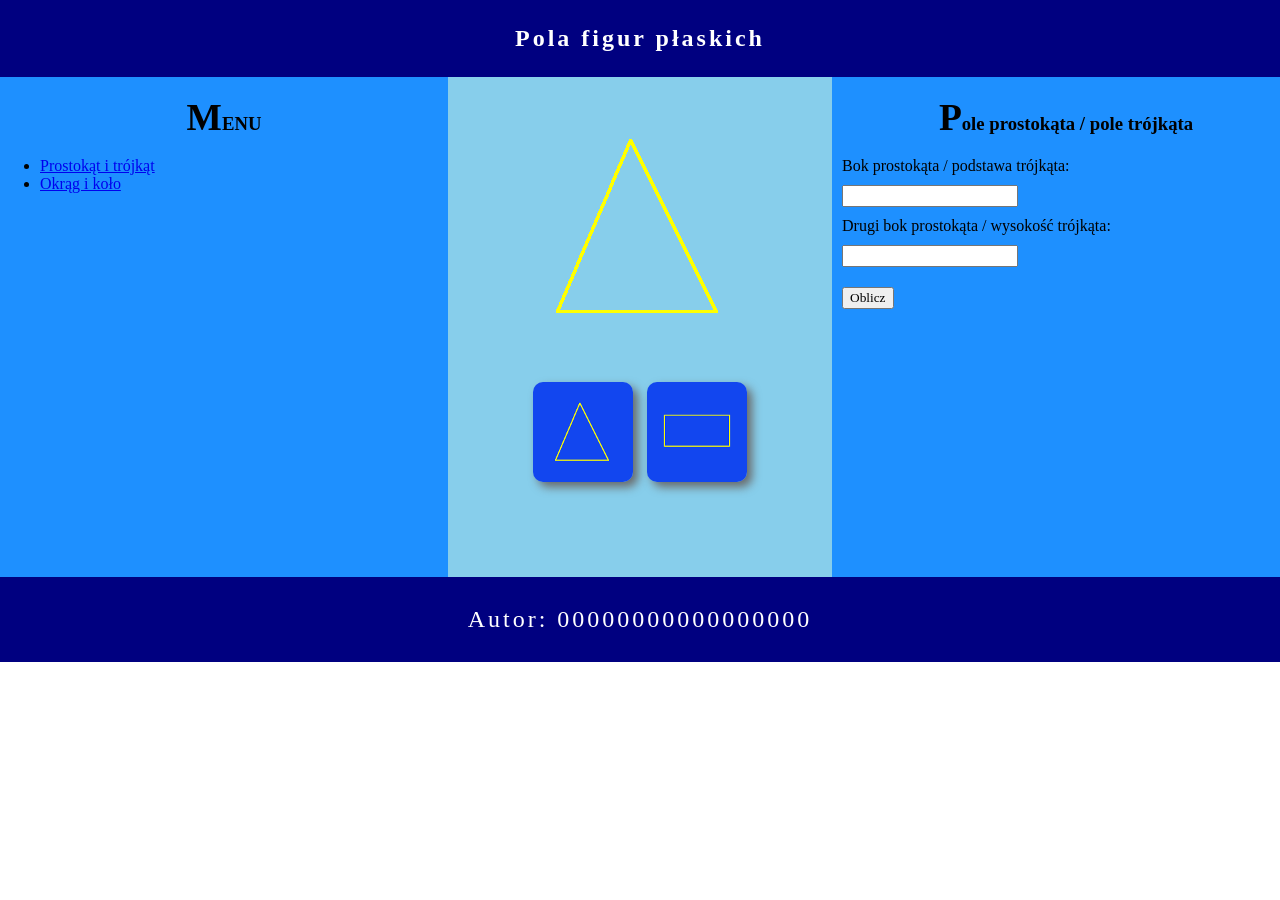
<file: egzamin/index.html>
<!DOCTYPE html>
<html lang="pl">
<head>
    <meta charset="UTF-8">
    <meta name="viewport" content="width=device-width, initial-scale=1.0">
    <title>Pola figur</title>
    <link rel="stylesheet" href="styl.css">
</head>
<body>
    <header>
        <h2>Pola figur płaskich</h2>
    </header>
    <main>
        <nav>
            <h3>MENU</h3>
            <ul>
                <li><a href="index.html">Prostokąt i trójkąt</a></li>
                <li><a href="kolo.html">Okrąg i koło</a></li>
            </ul>
        </nav>
        <section>
            <img id="figura" src="1d.bmp" alt="Figura">
            
            <div>
                <img id="v_1m" class="grafika" src="1m.bmp" alt="Wybierz trójkąt">
                <img id="v_2m" class="grafika" src="2m.bmp" alt="Wybierz prostkokąt">
            </div>
        </section>
        <aside>
            <div style="width: 100%;">
                <h3>Pole prostokąta / pole trójkąta</h3>
            </div>
            <label for="bok1">Bok prostokąta / podstawa trójkąta:</label>
            <input type="text" id="bok1" name="bok1">
            <label for="bok2">Drugi bok prostokąta / wysokość trójkąta:</label>
            <input type="text" id="bok2" name="bok2">
            <button id="oblicz">Oblicz</button>
            <p id="wynik"></p>
        </aside>
    </main>
    <footer>
        <p>Autor: 00000000000000000</p>
    </footer>

    <script>
        let obecny_obraz = "1d.bmp"

        // skrypt #1
        const figura = document.querySelector("#figura")

        const v_1m = document.querySelector("#v_1m");
        const v_2m = document.querySelector("#v_2m");

        v_1m.addEventListener("click", (e) => {
            e.preventDefault();

            figura.src = "1d.bmp"
            obecny_obraz = "1d.bmp"
        })
        
        v_2m.addEventListener("click", (e) => {
            e.preventDefault();

            figura.src = "2d.bmp"
            obecny_obraz = "2d.bmp"
        })
        
        // skrypt #2
        const wynik = document.querySelector("#wynik");
        const bok1 = document.querySelector("#bok1");
        const bok2 = document.querySelector("#bok2");

        document.querySelector("#oblicz").addEventListener("click", (e)=>{
            const obecna_figura = obecny_obraz;
            let wynik_obliczen;

            if( obecna_figura == "2d.bmp" ) {
                wynik_obliczen = bok1.value * bok2.value;
            } else if ( obecna_figura == "1d.bmp" ){
                wynik_obliczen = bok1.value * bok2.value * 0.5;
            }

            wynik.innerHTML = wynik_obliczen
        })

    </script>
</body>
</html>
</file>
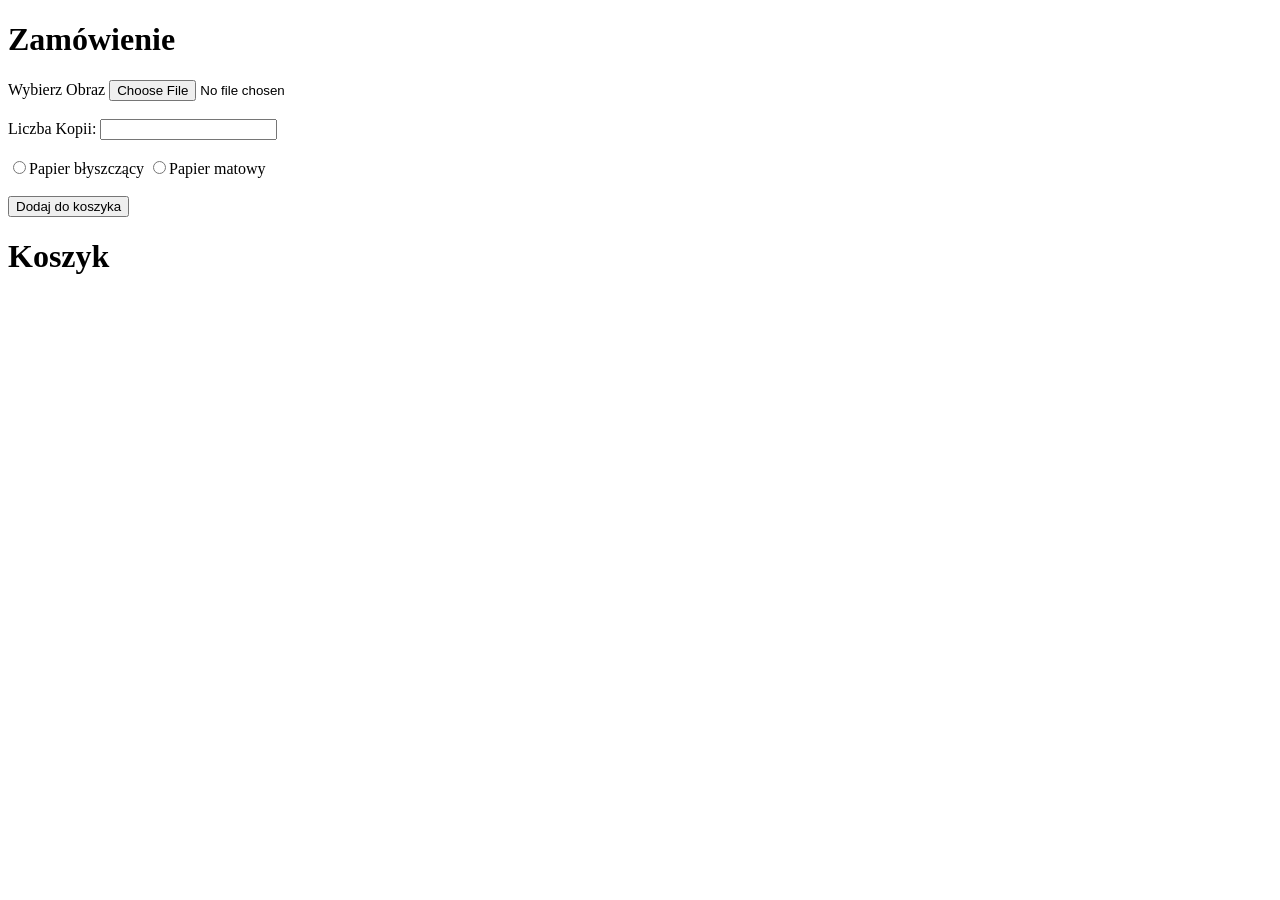
<file: 150925.html>
<!DOCTYPE html>
<html lang="en">
<head>
     <meta charset="UTF-8">
     <meta name="viewport" content="width=device-width, initial-scale=1.0">
     <title>Document</title>
</head>
<body>
     <h1>Zamówienie</h1>

     Wybierz Obraz
     <input type="file" id="plik" accept="image/png, image/jpeg" /></input> <br> <br>
     Liczba Kopii: 
     <input type="number" id="l_kopii"></input> <br> <br>
      
     <input type="radio" name="1" id="papier" value="1.5">Papier błyszczący</input>
     <input type="radio" name="1" id="papier" value="2">Papier matowy</input> <br> <br>

     <button id="dodaj">Dodaj do koszyka</button>


     <div id="koszyk">
          <h1>Koszyk</h1>

     </div>

     <script>
          const koszyk = document.querySelector("#koszyk");
          const dodajdokoszyka = document.querySelector("#dodaj");

          const radiosy = document.querySelectorAll("#papier");

          const ilosc_kopi = document.querySelector("#l_kopii");
          
          dodajdokoszyka.addEventListener("click", function(element){
               let cena;

               radiosy.forEach(function(key, number){
                    if(key.checked){
                         cena = key.value;
                    };
               });

               let paragraf = document.createElement("p");
               let image = document.createElement("img");

               paragraf.innerText = "Liczba kopii: " + ilosc_kopi.value + "\nCena: " + (cena * ilosc_kopi.value);

               image.src = URL.createObjectURL(
                    document.querySelector("#plik").files[0]
               )

               image.width = 50;
               image.height = 50;

               const div = document.createElement("div");

               div.appendChild(paragraf);
               div.appendChild(image);

               koszyk.appendChild(div);
          });
          
     </script>

</body>
</html>
</file>
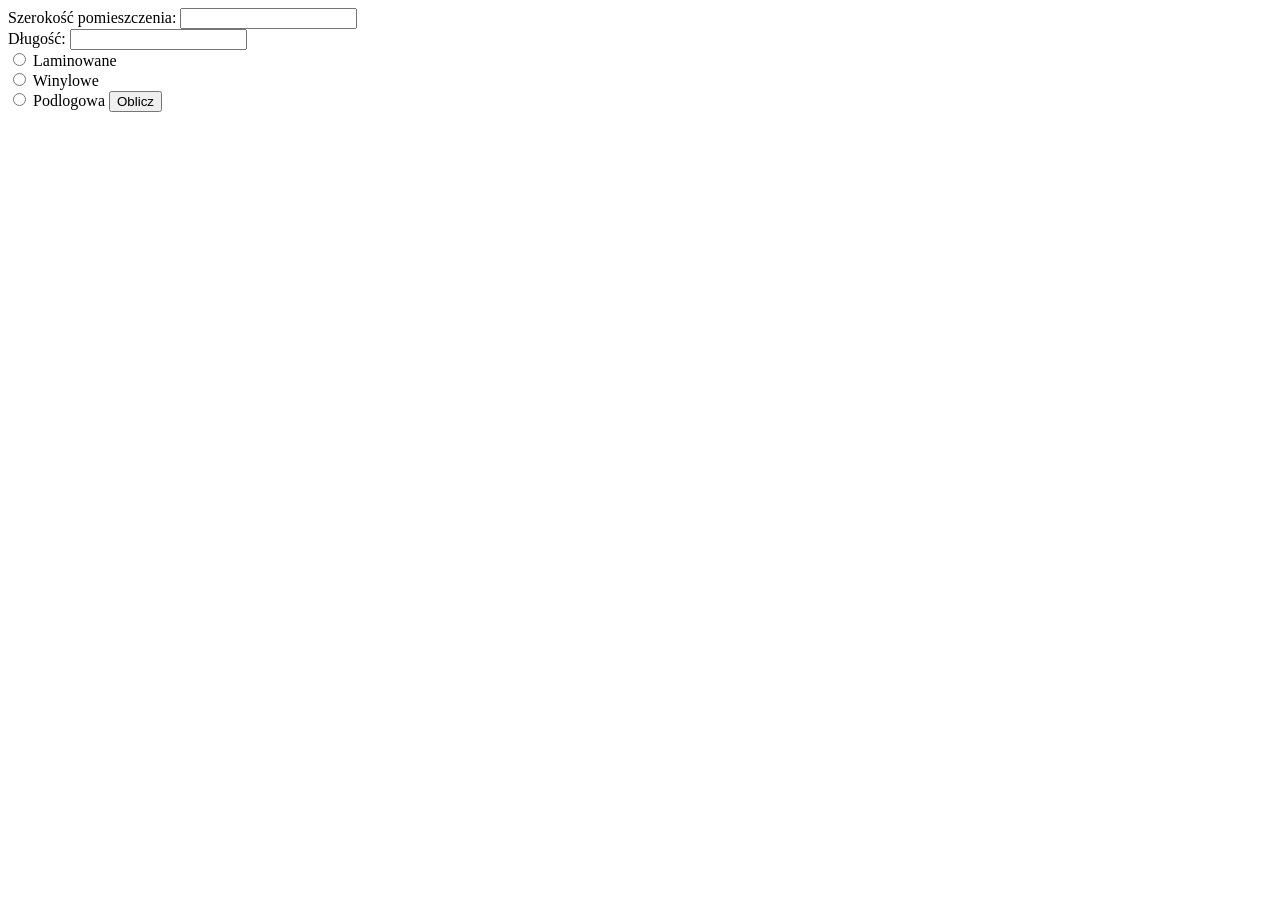
<file: egazmin03_podlogi.html>
<!DOCTYPE html>
<html lang="en">
<head>
    <meta charset="UTF-8">
    <meta name="viewport" content="width=device-width, initial-scale=1.0">
    <title>Document</title>
</head>
<body>
    <form>
        <label for="szerokosc">Szerokość pomieszczenia: </label>
        <input type="number" name="szerokosc" id="szerokosc"><br>
        <label for="dlugosc">Długość: </label>
        <input type="number" name="dlugosc" id="dlugosc"><br>
        <input type="radio" name="typ" id="typ1" value="12">
        <label for="typ1">Laminowane</label><br>
        <input type="radio" name="typ" id="typ2" value="14">
        <label for="typ2">Winylowe</label><br>
        <input type="radio" name="typ" id="typ3" value="18">
        <label for="typ3">Podlogowa</label>
        <button type="submit">Oblicz</button>
    </form>
    <p id="wiadomosc"></p>
    <script>
        const szerokosc = document.querySelector("#szerokosc");
        const dlugosc = document.querySelector("#dlugosc");
        const wiadomosc = document.querySelector("#wiadomosc");
        const form = document.querySelector("form");
        form.addEventListener("submit", function(e){
            e.preventDefault();
            if(szerokosc.value == 0 || dlugosc.value == 0){ wiadomosc.innerHTML = "Wprowadź poprawne dane!"; return; }
            const zaznaczone = document.querySelector("input[type='radio']:checked");
            if(zaznaczone == null){ wiadomosc.innerHTML = "Wprowadź poprawne dane!"; return; }
            const pole = szerokosc.value * dlugosc.value;
            wiadomosc.innerHTML = "Pole powierzchni pomieszczenia: "+pole+", koszt montażu "+(pole*zaznaczone.value);
        })
    </script>
</body>
</html>
</file>
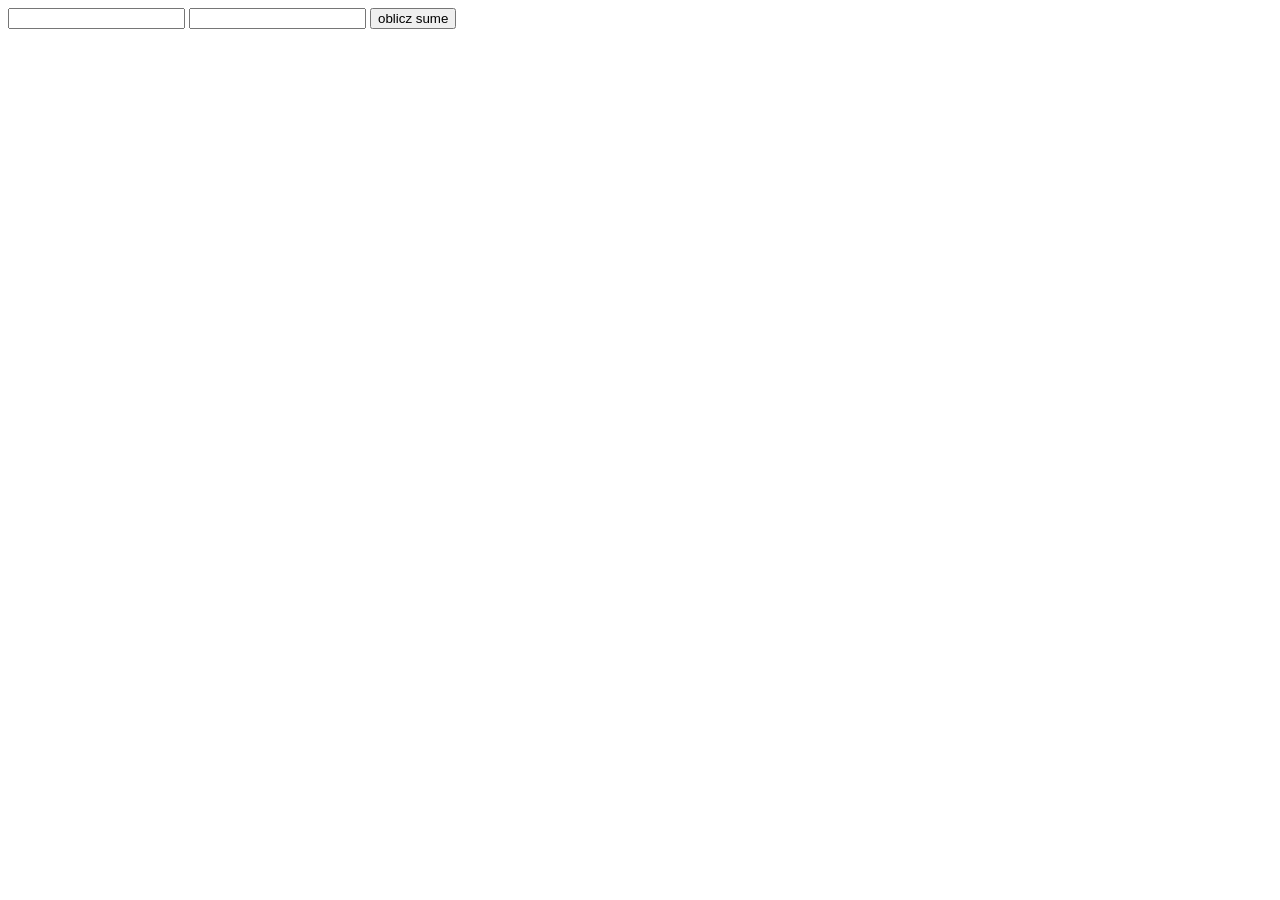
<file: sumaipitagoras.html>
<!DOCTYPE html>
<html lang="en">
<head>
    <meta charset="UTF-8">
    <meta name="viewport" content="width=device-width, initial-scale=1.0">
    <title>Document</title>
</head>
<body>
    <input type="number" name="a" id="a">
    <input type="number" name="b" id="b">

    <button>oblicz sume</button>

    <p id="suma"></p>

    <script>
        let suma_obliczona;
        let pitagoras;

        const suma = document.querySelector("#suma");
        const x = document.querySelector("input[name='a']");
        const y = document.querySelector("input[name='b']");
        const but = document.querySelector("button");

        but.addEventListener("click", function(ev){
            suma_obliczona = parseInt(x.value) + parseInt(y.value);

            pitagoras = Math.sqrt(Math.pow(parseInt(x.value), 2) + Math.pow(parseInt(y.value), 2));

            console.log("Suma: ", suma_obliczona, " pitagoras: " + pitagoras);
            document.write("Suma: " + suma_obliczona + " pitagoras: " + pitagoras);
            suma.innerHTML = "Suma: " + suma_obliczona + " pitagoras: " + pitagoras;
            alert("Suma: " + suma_obliczona + " pitagoras: " + pitagoras);
        });
    </script>

</body>
</html>
</file>
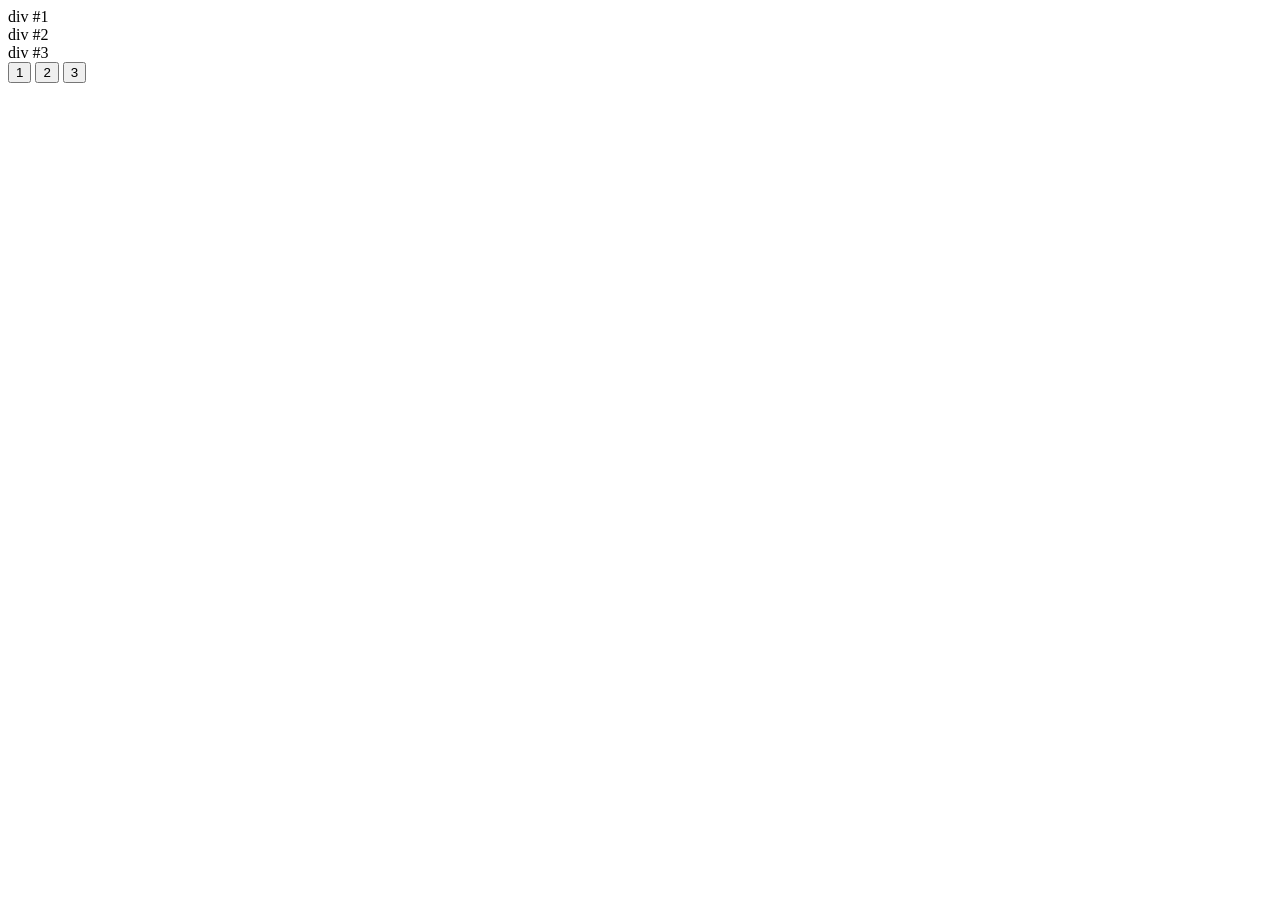
<file: znikajocedivy.html>
<!DOCTYPE html>
<html lang="en">
<head>
    <meta charset="UTF-8">
    <meta name="viewport" content="width=device-width, initial-scale=1.0">
    <title>Document</title>
</head>
<body>
    <div>
        div #1
    </div>
    <div>
        div #2
    </div>
    <div>
        div #3
    </div>

    <button>1</button>
    <button>2</button>
    <button>3</button>

    <script>
        const buttons = document.querySelectorAll("button");

        const divs = document.querySelectorAll("div");

        buttons.forEach(function (button, index_b){
            button.addEventListener("click", function (ev){
                divs.forEach(function (div, index_d){
                    if(index_d!=index_b){
                        div.style.display = "none";
                    } else {
                        div.style.display = "block";
                    }
                })
            })
        })
    </script>
</body>
</html>
</file>
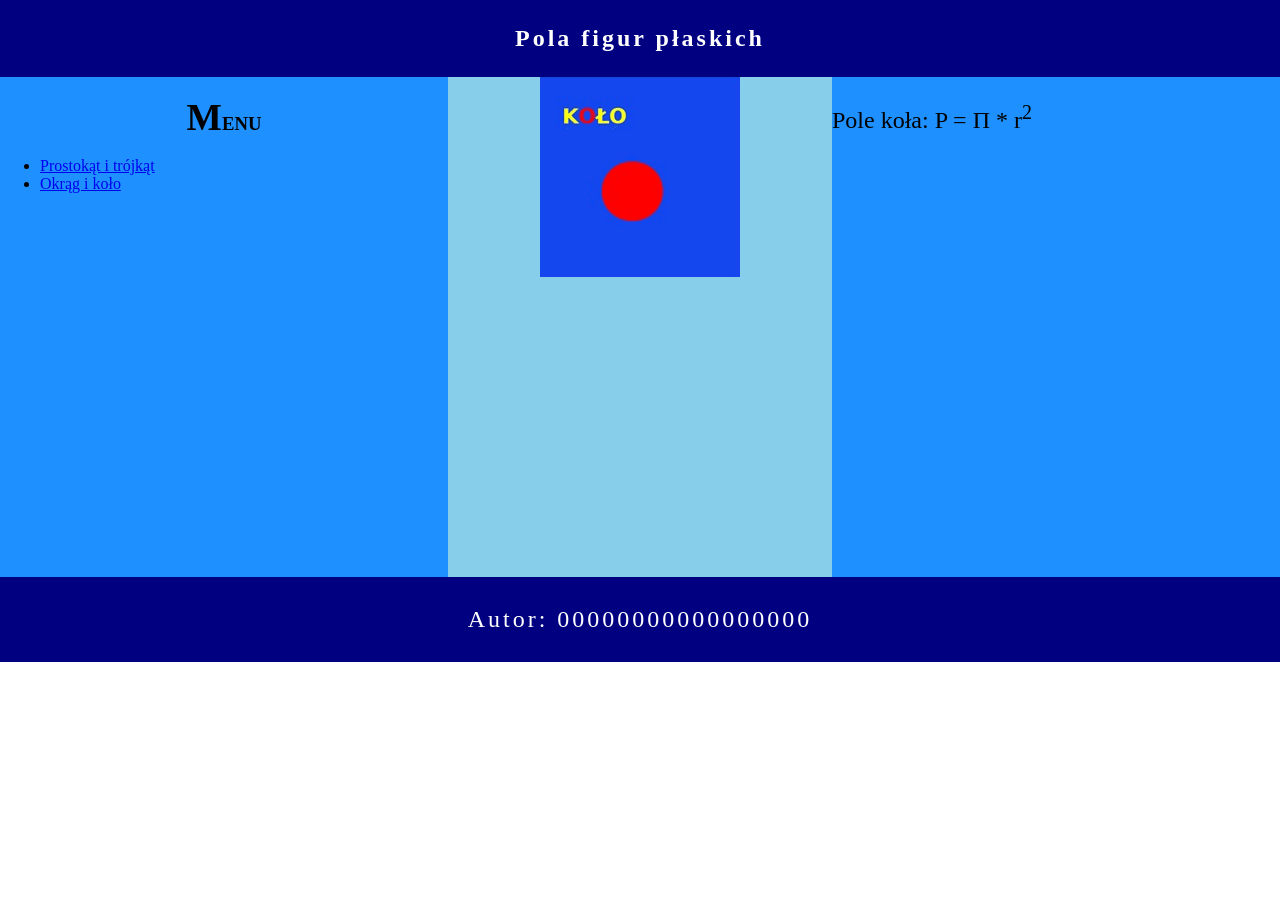
<file: egzamin/kolo.html>
<!DOCTYPE html>
<html lang="pl">
<head>
    <meta charset="UTF-8">
    <meta name="viewport" content="width=device-width, initial-scale=1.0">
    <title>Pola figur</title>
    <link rel="stylesheet" href="styl.css">
</head>
<body>
    <header>
        <h2>Pola figur płaskich</h2>
    </header>
    <main>
        <nav>
            <h3>MENU</h3>
            <ul>
                <li><a href="index.html">Prostokąt i trójkąt</a></li>
                <li><a href="kolo.html">Okrąg i koło</a></li>
            </ul>
        </nav>
        <section>
            <img src="kolo.gif" alt="koło">
        </section>
        <aside>
            <p>Pole koła: P = &Pi; * r<sup>2</sup></p> 
        </aside>
    </main>
    <footer>
        <p>Autor: 00000000000000000</p>
    </footer>
</body>
</html>
</file>
<file: egzamin/styl.css>
html, body{
    margin: 0;
}

*{
    font-family: Garamond, serif;
}

header,footer{
    background-color: navy;
    color: white;
    text-align: center;
    padding: 5px;
    letter-spacing: 3px;
    clear: both;
}

nav, section, aside{
    height: 500px;
    float: left;
}

nav, aside{
    background-color: dodgerblue;
    width: 35%;
}

section{
    background-color: skyblue;
    width: 30%;
    text-align: center;

    display: flex;
    flex-direction: column;
    align-items: center;
}

input, button{
    margin: 10px;
}

h3{
    text-align: center;
}

h3::first-letter{
    font-size: 200%;
}

p{
    font-size: 150%;
}

.grafika {
    box-shadow: 5px 5px 10px dimgray;
    border-radius: 10px;
    margin: 5px;
    cursor: pointer;
}

aside{
    display: flex;
    flex-direction: column;
    align-items: baseline;
}
</file>
